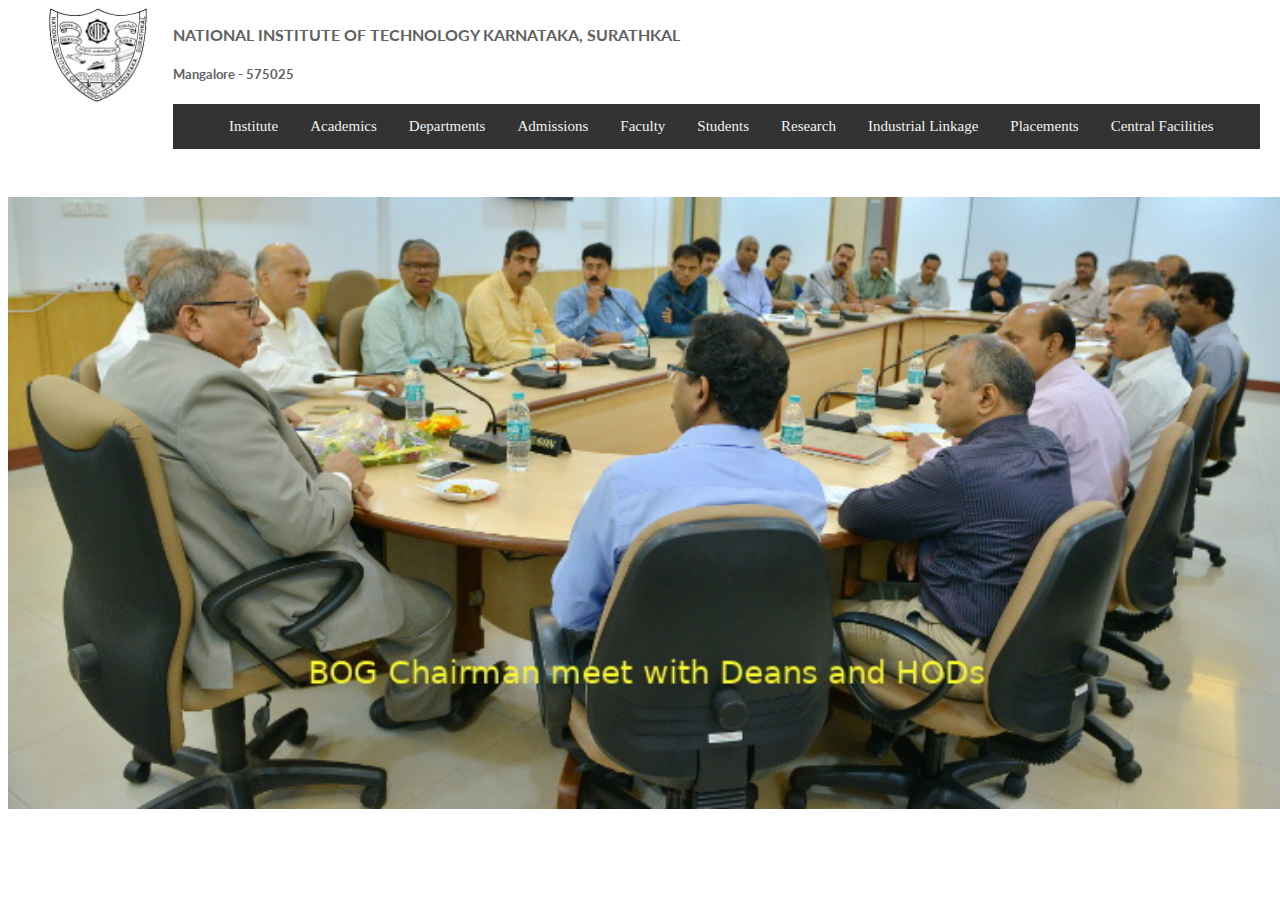
<file: Lab3/index.html>
<!DOCTYPE html>
<html>
<head>
	<title>National Institute of Technology Karnataka</title>
	<link rel="stylesheet" type="text/css" href="style.css">
	<link href="https://fonts.googleapis.com/css?family=Lato" rel="stylesheet"> 
	<script type="text/javascript" src="script.js"></script>
</head>
<body>
<figure id="college">
	<img src="nitk-logo.png" height="100" width="100" align="middle">
	<figcaption>
		<h4 id='header'>NATIONAL INSTITUTE OF TECHNOLOGY KARNATAKA, SURATHKAL</h4>
		<h5 id='place'>Mangalore - 575025</h5>
	</figcaption>
</figure>
<div class ="topnav">
	<a href="#">Institute</a>
	<a href="#">Academics</a>
	<a href="#">Departments</a>
	<a href="#">Admissions</a>
	<a href="#">Faculty</a>
	<a href="#">Students</a>
	<a href="#">Research</a>
	<a href="#">Industrial Linkage</a>
	<a href="#">Placements</a>
	<a href="#">Central Facilities</a>
</div>
<div class="slide" style="max-width:425px;">
	<img class="banner" src="chairman.JPG" style="width:300%" height="10%">
	<img class="banner" src="cs1.JPG" style="width:300%" height="10%">
	<img class="banner" src="cse.JPG" style="width:300%" height="10%">
	<!-- <button class="w3-button w3-display-left" onclick="plusDivs(-1)">&#10094;</button>
	<button class="w3-button w3-display-right" onclick="plusDivs(+1)">&#10095;</button> -->
</div>
<script>
	window.onload=carousel();
</script>
</body>
</html>
</file>
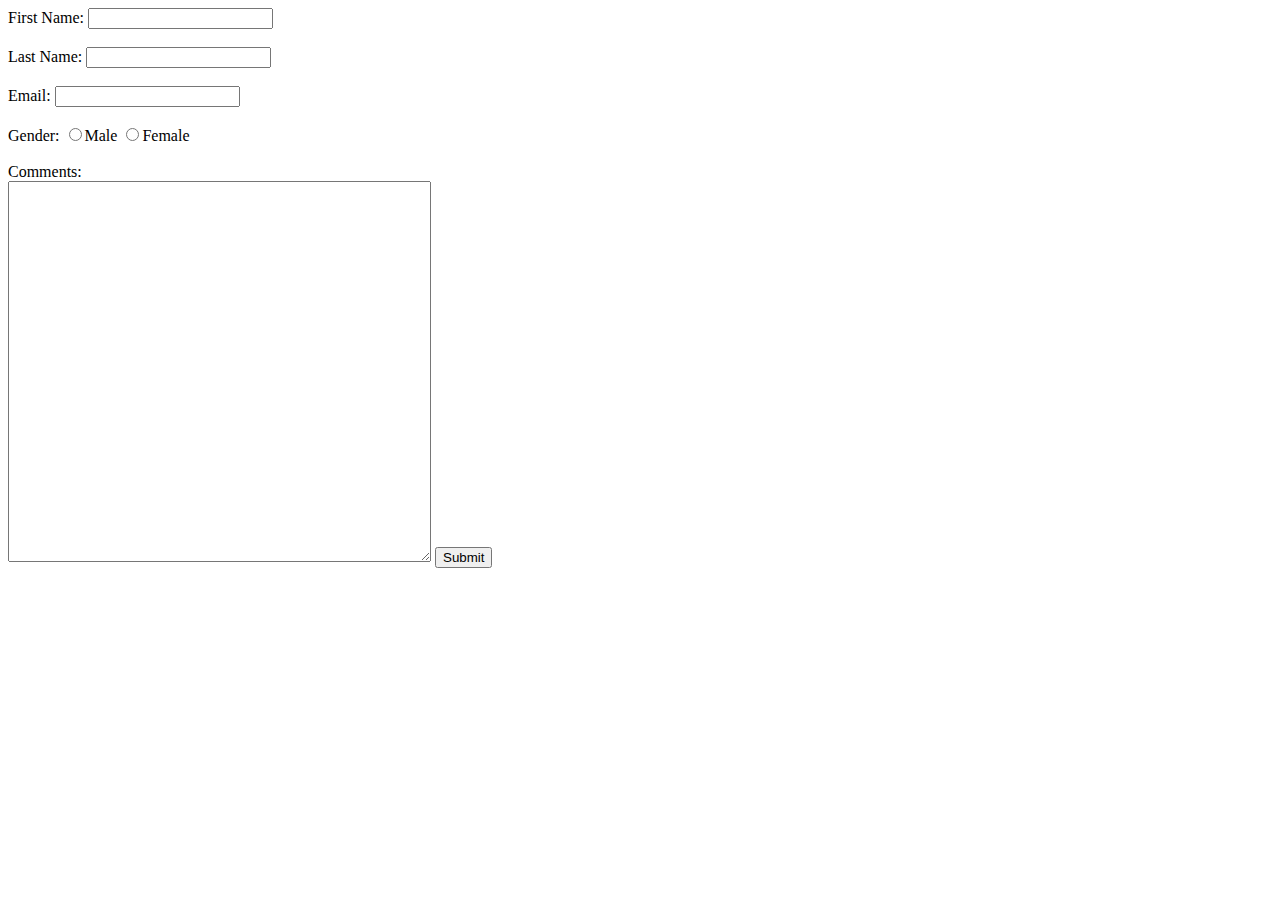
<file: Lab4/Assign 3/index.html>
<!DOCTYPE html>
<html>
<head>
	<title>Guest</title>
</head>
<body>
<form>
	First Name: <input type="text" name="First" maxlength="20"><br><br>
	Last Name: <input type="text" name="Last" maxlength="20"><br><br>
	Email: <input type="email" name="Email"><br><br>
	Gender:  <input type="radio" name="Male">Male
	 <input type="radio" name="Female">Female<br><br>
	Comments: <br>
	<textarea rows="25" cols="50"></textarea>
	<button onclick="submitb()">Submit</button>
</form>
</body>
<script type="text/javascript">
	function submitb() {
		
	}
</script>
</html>
</file>
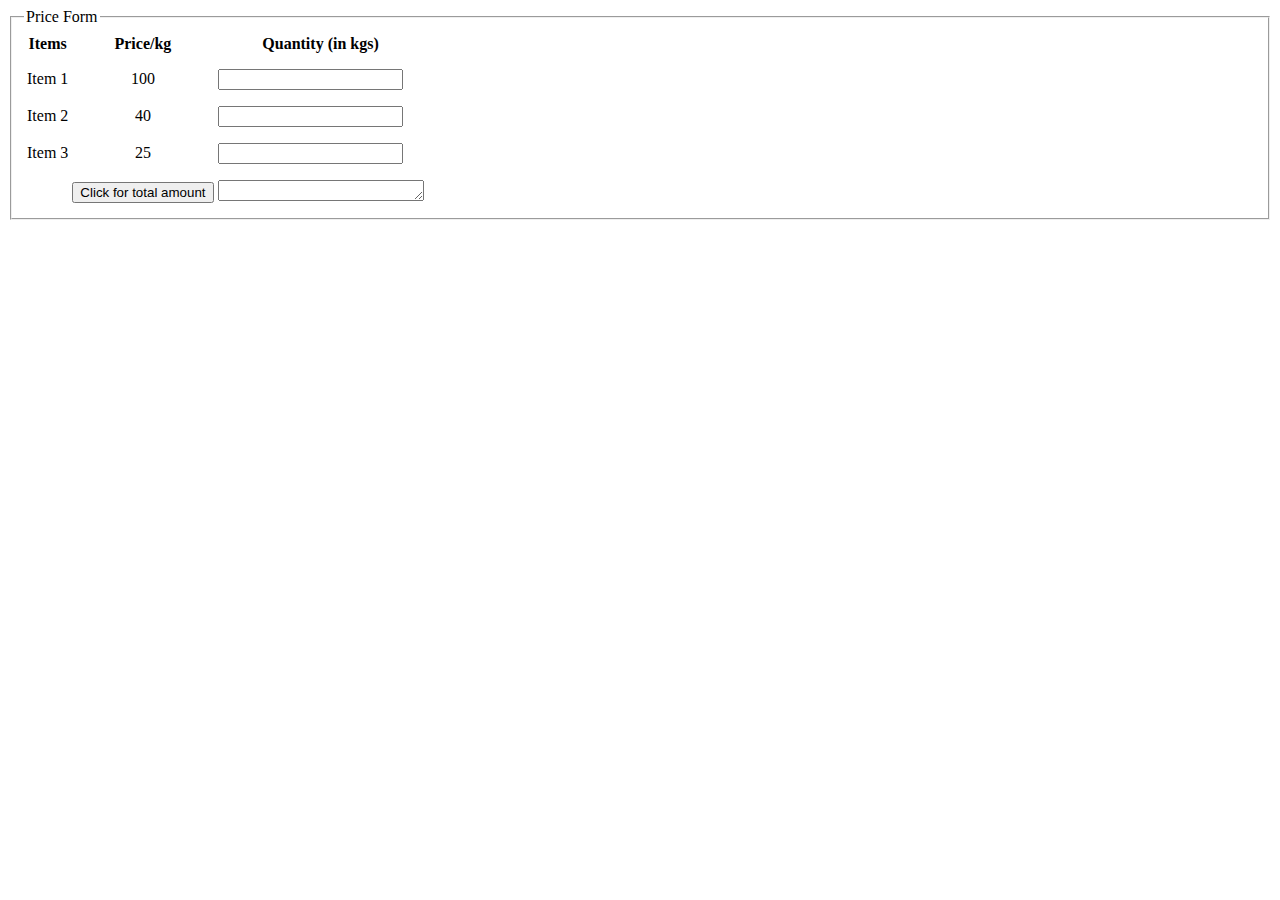
<file: Lab4/Assign 4/index.html>
<!DOCTYPE html>
<html>
<head>
	<meta charset="utf-8">
	<title>Price Form</title>
</head>
<body>
	<form name="price-form" id="price-form" onsubmit="return false">
		<fieldset>
			<legend>Price Form</legend>
			<table id="content-table">
				<tr id="row-1">
					<th style="text-align: center;">Items</th>
					<th style="text-align: center;">Price/kg</th>
					<th style="text-align: center;">Quantity (in kgs)</th>
				</tr>
				<tr id="blank-row" style="height: 10px;"></tr>
				<tr id="row-2">
					<td style="text-align: center;">Item 1</td>
					<td id="price-1" style="text-align: center;">100</td>
					<td>
						<input type="number" name="qty-1" id="qty-1" oninput="validateForm()">
					</td>
				</tr>
				<tr id="blank-row" style="height: 10px;"></tr>
				<tr id="row-3">
					<td style="text-align: center;">Item 2</td>
					<td id="price-2" style="text-align: center;">40</td>
					<td>
						<input type="number" name="qty-2" id="qty-2" oninput="validateForm()">
					</td>
				</tr>
				<tr id="blank-row" style="height: 10px;"></tr>
				<tr id="row-4" style="align-content: center;">
					<td style="text-align: center;">Item 3</td>
					<td id="price-3" style="text-align: center;">25</td>
					<td>
						<input type="number" name="qty-3" id="qty-3" oninput="validateForm()">
					</td>
				</tr>
				<tr id="blank-row" style="height: 10px;"></tr>
				<tr id="row-5">
					<td></td>
					<td>
						<button onclick="validateForm()">Click for total amount</button>
					</td>
					<td>
						<textarea readonly="true" rows="1px" cols="23px" id="total-price"></textarea>
					</td>
				</tr>
			</table>
		</fieldset>
	</form>
	<script type="text/javascript">
		let price1 = document.getElementById("price-1").innerHTML;
		let price2 = document.getElementById("price-2").innerHTML;
		let price3 = document.getElementById("price-3").innerHTML;
		let qty1 = document.getElementById("qty-1");
		let qty2 = document.getElementById("qty-2");
		let qty3 = document.getElementById("qty-3");

		function validateForm() {
			var sum = (price1 * parseInt(qty1.value, 10)) + (price2 * parseInt(qty2.value, 10)) + (price3 * parseInt(qty3.value, 10));

			document.getElementById("total-price").value = sum.toString();
		}
	</script>
</body>
</html>
</file>
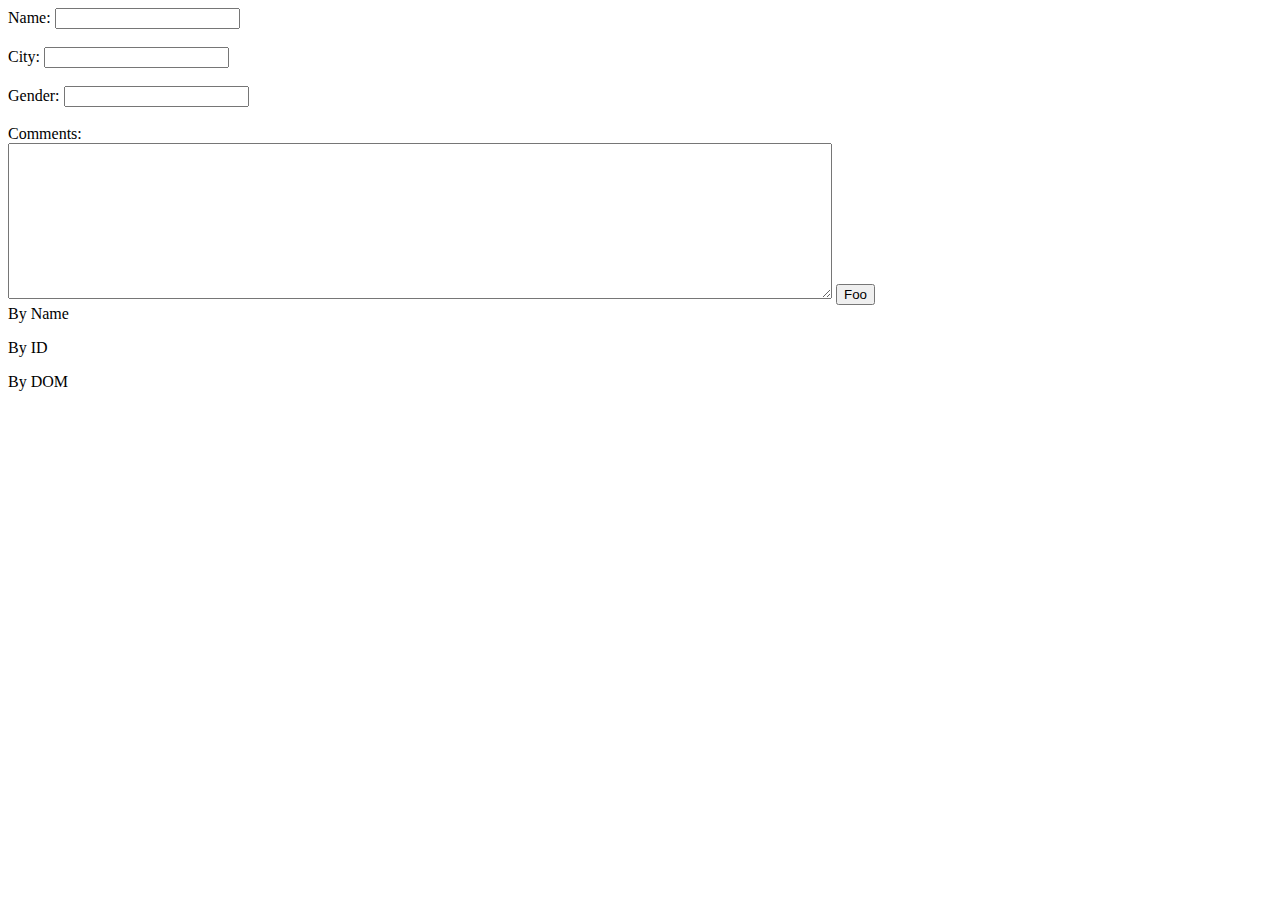
<file: Lab4/Assign1/index.html>
<!DOCTYPE html>
<html>
<head>
	<title>Feedback</title>

</head>
<body>
	<script >
		function submitf(){
			let innerHTML, city,name,gender,Comments;
			name=String(document.getElementsByName('name')[0].value);
			city=String(document.getElementsByName('city')[0].value);
			gender=String(document.getElementsByName('gender')[0].value);
			comments=String(document.getElementsByName('comments')[0].value);
			innerHTML=`<h3>Name: ${name}</h3><br><h3>City: ${city}</h3><br><h3>Gender: ${gender}</h3><br><h3>Comments: ${comments}</h3><br>`;
			document.getElementById('print').innerHTML=innerHTML;
			submitId();
		}

		function submitId(){
			let innerHTML, city,name,gender,Comments;
			name=String(document.getElementById('Name').value);
			city=String(document.getElementById('City').value);
			gender=String(document.getElementById('Gender').value);
			comments=String(document.getElementById('Comments').value);
			innerHTML=`<h3>Name: ${name}</h3><br><h3>City: ${city}</h3><br><h3>Gender: ${gender}</h3><br><h3>Comments: ${comments}</h3><br>`;
			document.getElementById('print1').innerHTML=innerHTML;
			submitDom();
		}

		function submitDom(){
			let innerHTML, city,name,gender,Comments;
			name=String(document.getElementsByTagName('input')[0].value);
			city=String(document.getElementsByTagName('input')[1].value);
			gender=String(document.getElementsByTagName('input')[2].value);
			comments=String(document.getElementsByTagName('input')[0].value);
			innerHTML=String('Name:'+ name+' City: '+city+' Gender:'+gender+' Comments: '+Comments);
			document.getElementById('print2').innerHTML=innerHTML;
		}
	</script>

	<form>
		Name: <input type="text" name="name" id='Name'><br><br>
		City: <input type="text" name="city" id='City'><br><br>
		Gender: <input type="text" name="gender" id='Gender'><br><br>
		Comments:<br>
		<textarea rows="10" cols=100 name="comments" id='Comments'></textarea>
		<input type="button" onclick="submitf()" value="Foo">
	</form>
	By Name
	<p id='print'></p>
	By ID
	<p id='print1'></p>
	By DOM
	<p id='print2'></p>

	
</body>

</html>
</file>
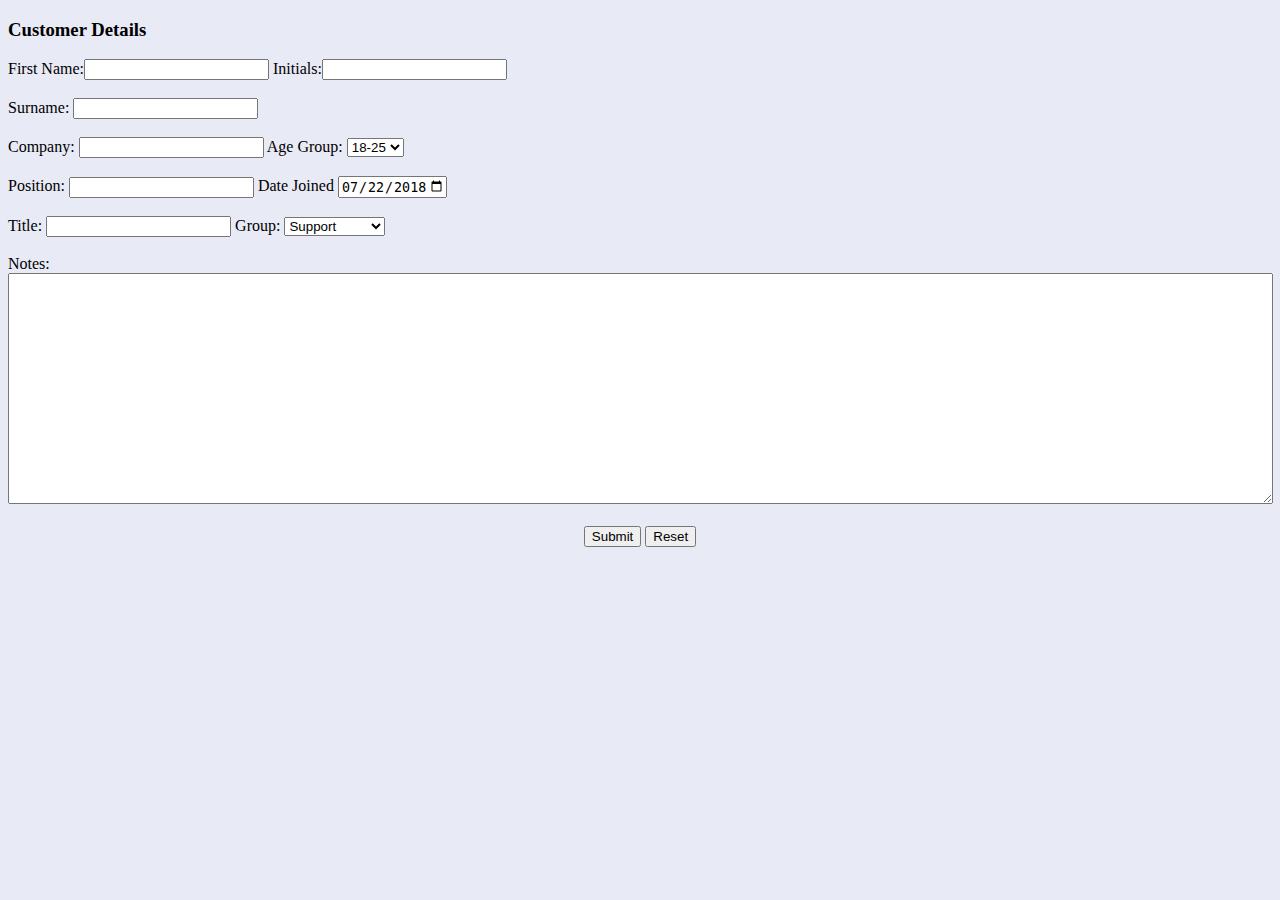
<file: Lab1/form.html>
<!DOCTYPE html>
<html>
<head>
	<title>Customer Details</title>
</head>
<body bgcolor="#E8EAF6">
<h3>Customer Details</h3>
<form>
	First Name:<input type="text" name="firstName">
	Initials:<input type="text" name="initials"><br><br>
	Surname: <input type="text" name="surname"><br><br>
	Company: <input type="text" name="company">
	Age Group: <select name="AgeGroup">
		<option value="18-25">18-25</option>
		<option value="26-35">26-35</option>
	</select><br><br>
	Position: <input type="text" name="position">
	Date Joined <input type="date" id="start" name="trip"
               value="2018-07-22"
               min="2018-01-01" max="2018-12-31" /><br><br>
    Title: <input type="text" name="title">
    Group: <select name="group">
    	<option value="Support">Support</option>
    	<option value="Development">Development</option>
    	<option value="HR">HR</option>
    	<option value="Sales">Sales</option>
    	<option value="Marketing">Marketing</option>
    </select><br><br>
    Notes:<br>
    <textarea name="Notes" rows="15" cols="155"></textarea><br><br>
    <div align="center">
    <button type="button" onclick="location.href = 'result.html';">Submit</button>
    <button type="reset">Reset</button>
    </div>
</form>
</body>
</html>
</file>
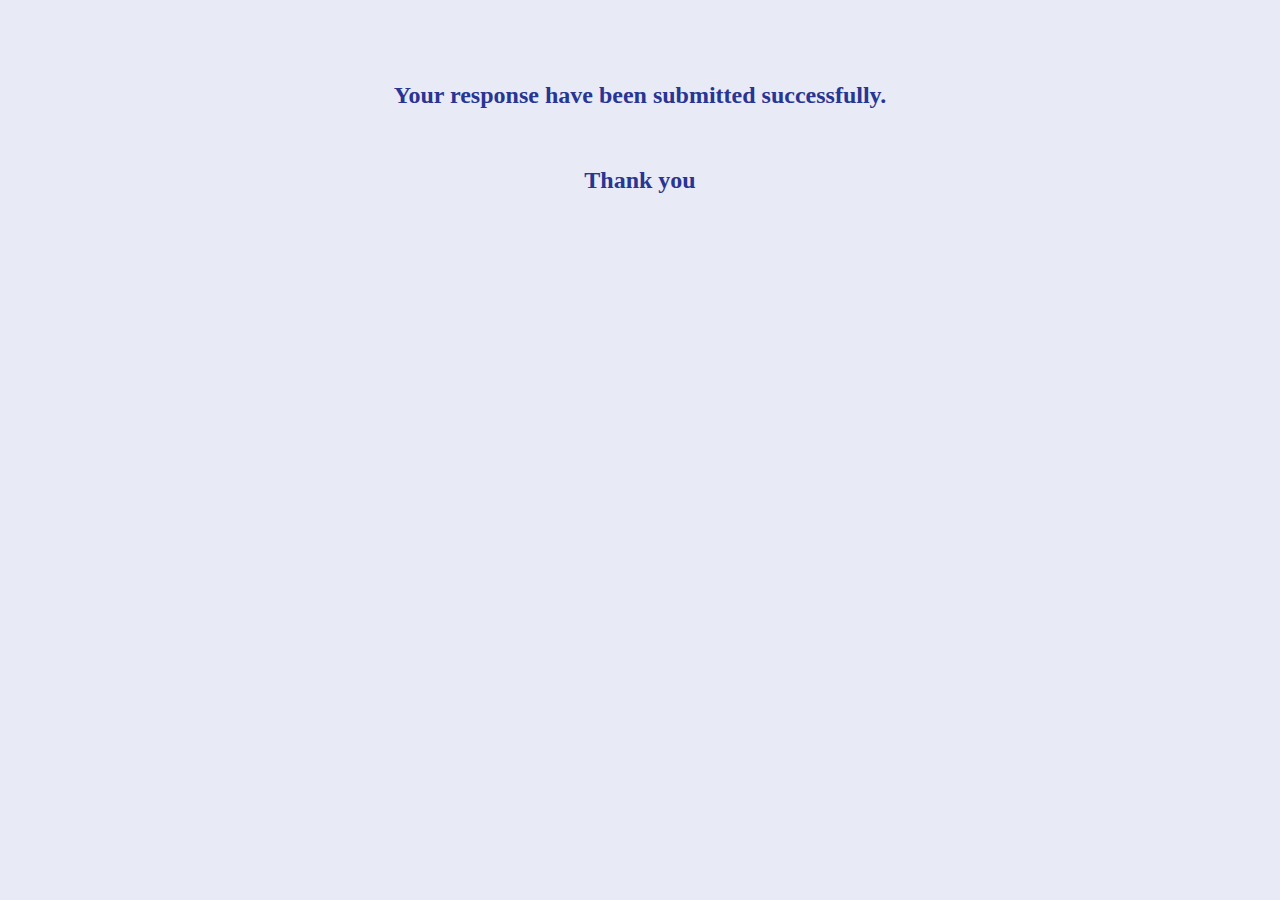
<file: Lab1/result.html>
<!DOCTYPE html>
<html>
<head>
	<title>Submitted</title>
</head>
<body bgcolor="#E8EAF6">
<br><br><br>
<h2 align="center" style="color: #283593;">Your response have been submitted successfully.</h2><br>
<h2 align="center" style="color: #283593;">Thank you</h2>
</body>
</html>
</file>
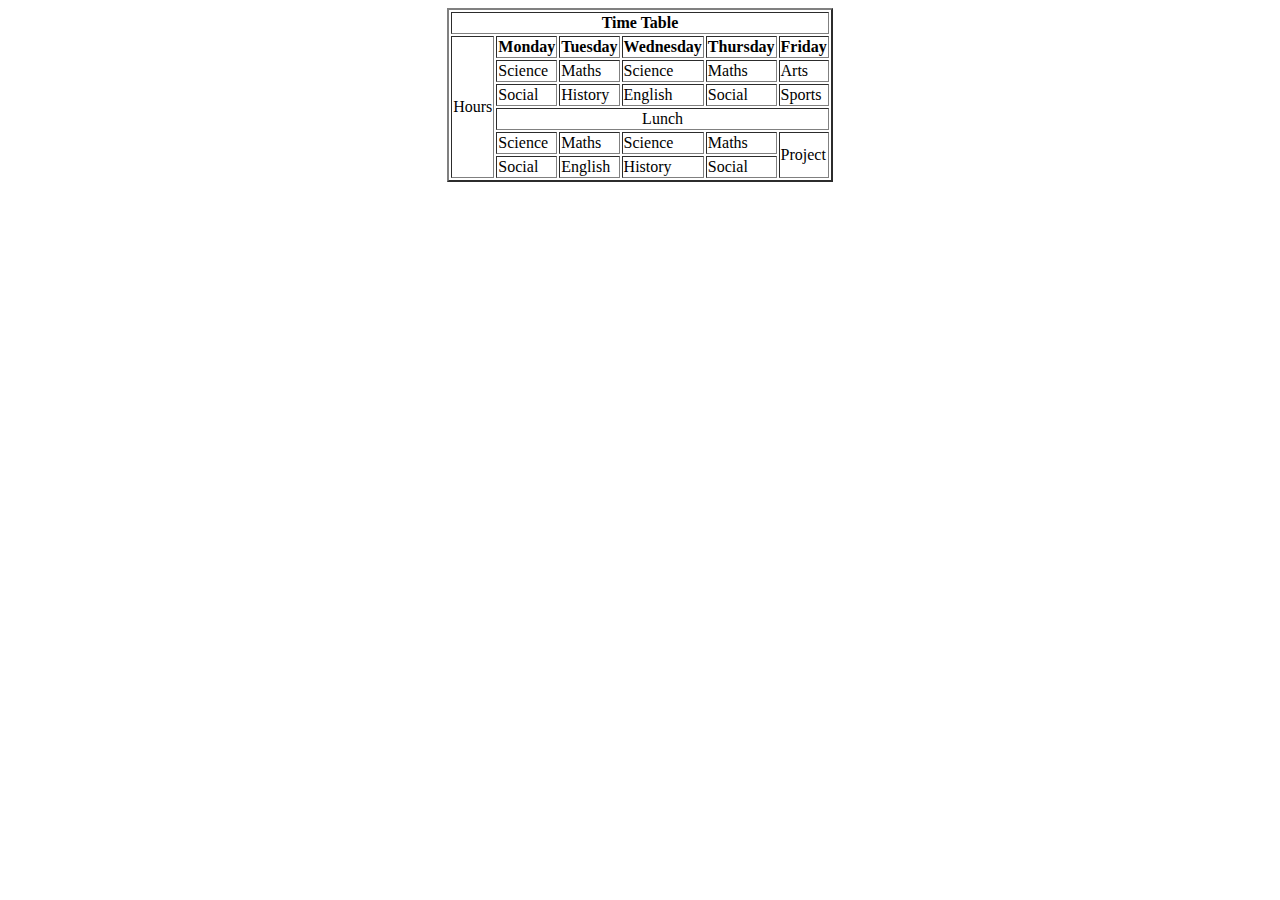
<file: Lab1/table.html>
<!DOCTYPE html>
<html>
<head>
	<title>Table</title>
</head>
<body>
<table border="2" align="center">
	<tr>
		<th colspan="6">Time Table</th>
	</tr>
	<tr>
	<td rowspan="6">Hours</td>	
	<th>Monday </th>
	<th>Tuesday</th>
	<th>Wednesday</th>
	<th>Thursday</th>
	<th>Friday</th>
	</tr>
	<tr>

		<td>Science</td>
		<td>Maths</td>
		<td>Science</td>
		<td>Maths</td>
		<td>Arts</td>
	</tr>
	<tr>
		<td>Social</td>
		<td>History</td>
		<td>English</td>
		<td>Social</td>
		<td>Sports</td>
	</tr>
	<tr>
		<td colspan="6" align="center">Lunch</td>
	</tr>
	<tr>
		<td>Science</td>
		<td>Maths</td>
		<td>Science</td>
		<td>Maths</td>
		<td rowspan="2">Project</td>
	</tr>
	<tr>
		<td>Social</td>
		<td>English</td>
		<td>History</td>
		<td>Social</td>
	</tr>
</table>
</body>
</html>
</file>
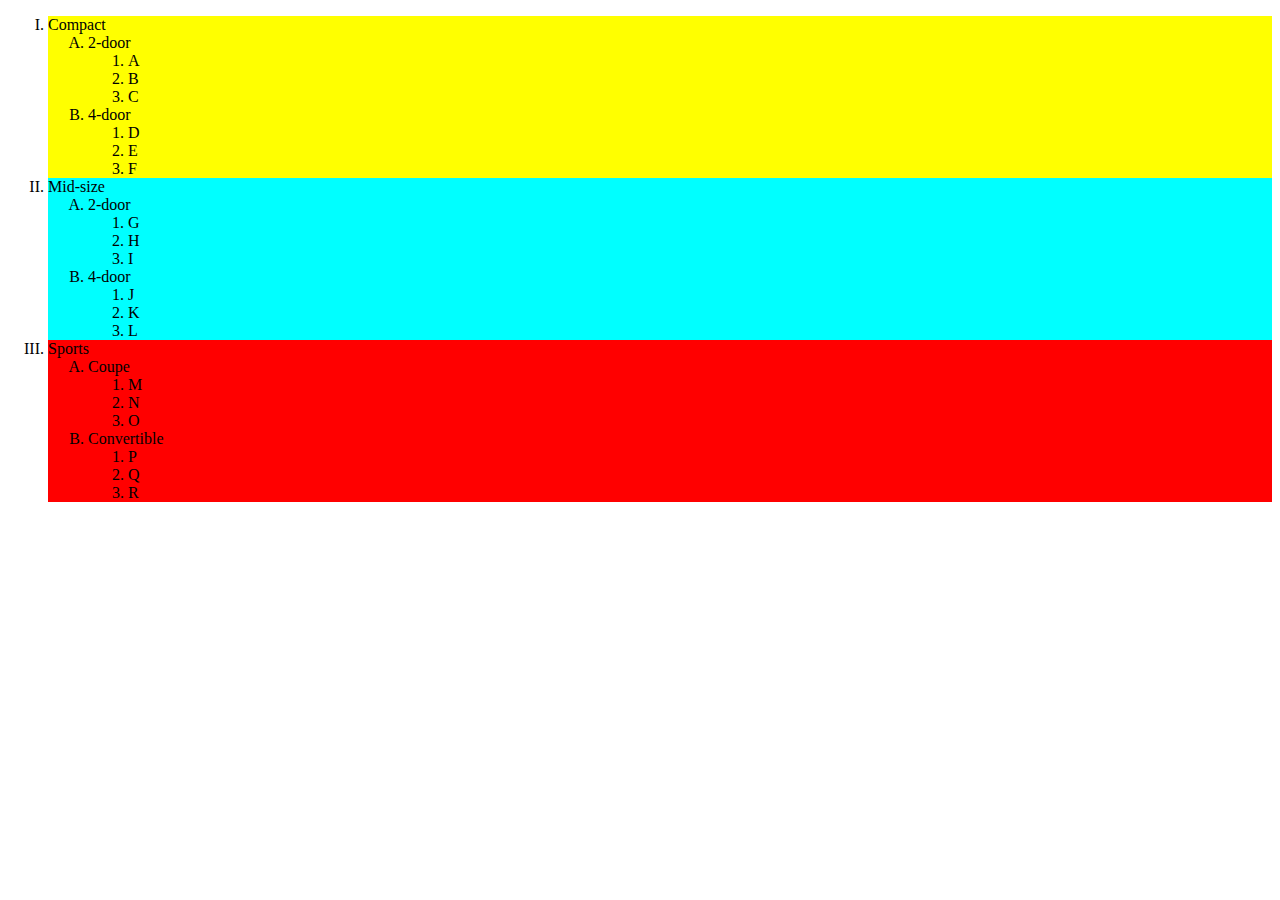
<file: Lab2/cars.html>
<!DOCTYPE html>
<html>
<head>
	<title>Nested lists</title>
</head>
<body>
<div>
	<div>
		<ol type="I">
			<li style="background-color: yellow">Compact
			<ol type="A">
				<li>2-door
				<ol>
					<li>A</li>
					<li>B</li>
					<li>C</li>
				</ol></li>
				<li>4-door
				<ol>
					<li>D</li>
					<li>E</li>
					<li>F</li>
				</ol></li>
			</ol></li>
			<li style="background-color: cyan">Mid-size
			<ol type="A">
				<li>2-door
				<ol>
					<li>G</li>
					<li>H</li>
					<li>I</li>
				</ol></li>
				<li>4-door
				<ol>
					<li>J</li>
					<li>K</li>
					<li>L</li>
				</ol></li>
			</ol></li>
			<li style="background-color: red">Sports
			<ol type="A">
				<li>Coupe
				<ol>
					<li>M</li>
					<li>N</li>
					<li>O</li>
				</ol></li>
				<li>Convertible
				<ol>
					<li>P</li>
					<li>Q</li>
					<li>R</li>
				</ol></li>
			</ol></li>
		</ol>
	</div>
</div>
</body>
</html>
</file>
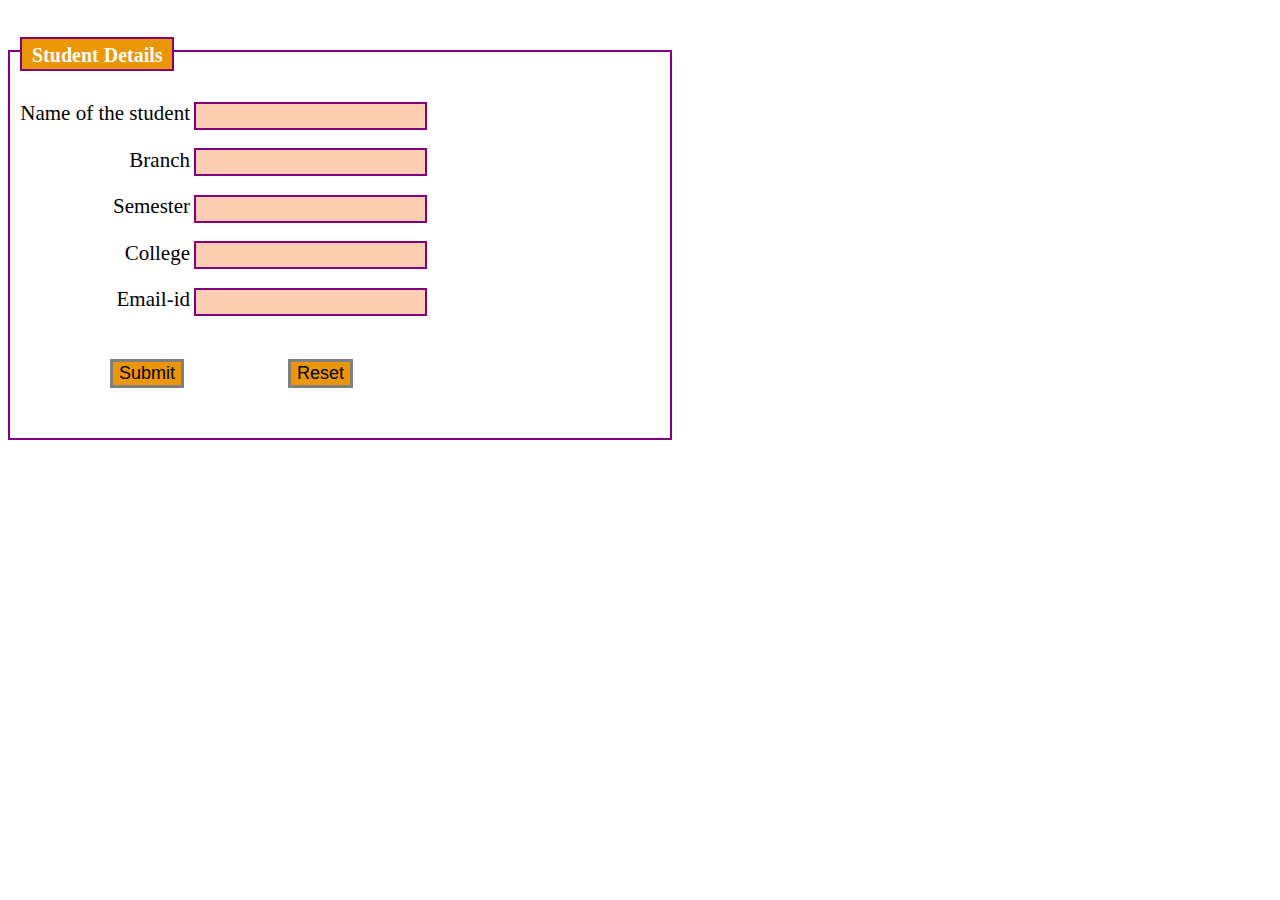
<file: Lab2/forms.html>
<!DOCTYPE html>
<html>
<head>
	<title>Forms</title>
	<link rel="stylesheet"  href="form.css">
</head>
<body>

<div class="container">
<div class="container2">
  <h1 style="color: white; font-size: 20px;margin-left: 10px;margin-top: 5px;"><b>Student Details</b></h1>
</div>

<form>
  <label style="padding-top: 30px">Name of the student</label>
  <input type="text" class="myclass"><br><br>
  <label>Branch</label>
  <input type="text" class="myclass"><br><br>
  <label>Semester</label>
   <input type="text" class="myclass"><br><br>
  <label>College</label>
  <input type="text" class="myclass"><br><br>
  <label>Email-id</label>
  <input type="text" class="myclass"><br><br>
 </form>
<div style="padding-left: 100px;padding-top: 25px;"><button type="submit" value="Submit" class="sub">Submit</button>
    <button style="margin-left: 100px" type="reset" value="reset" class="res">Reset</button></div>
    
    
  </div>

</body>
</html>
</file>
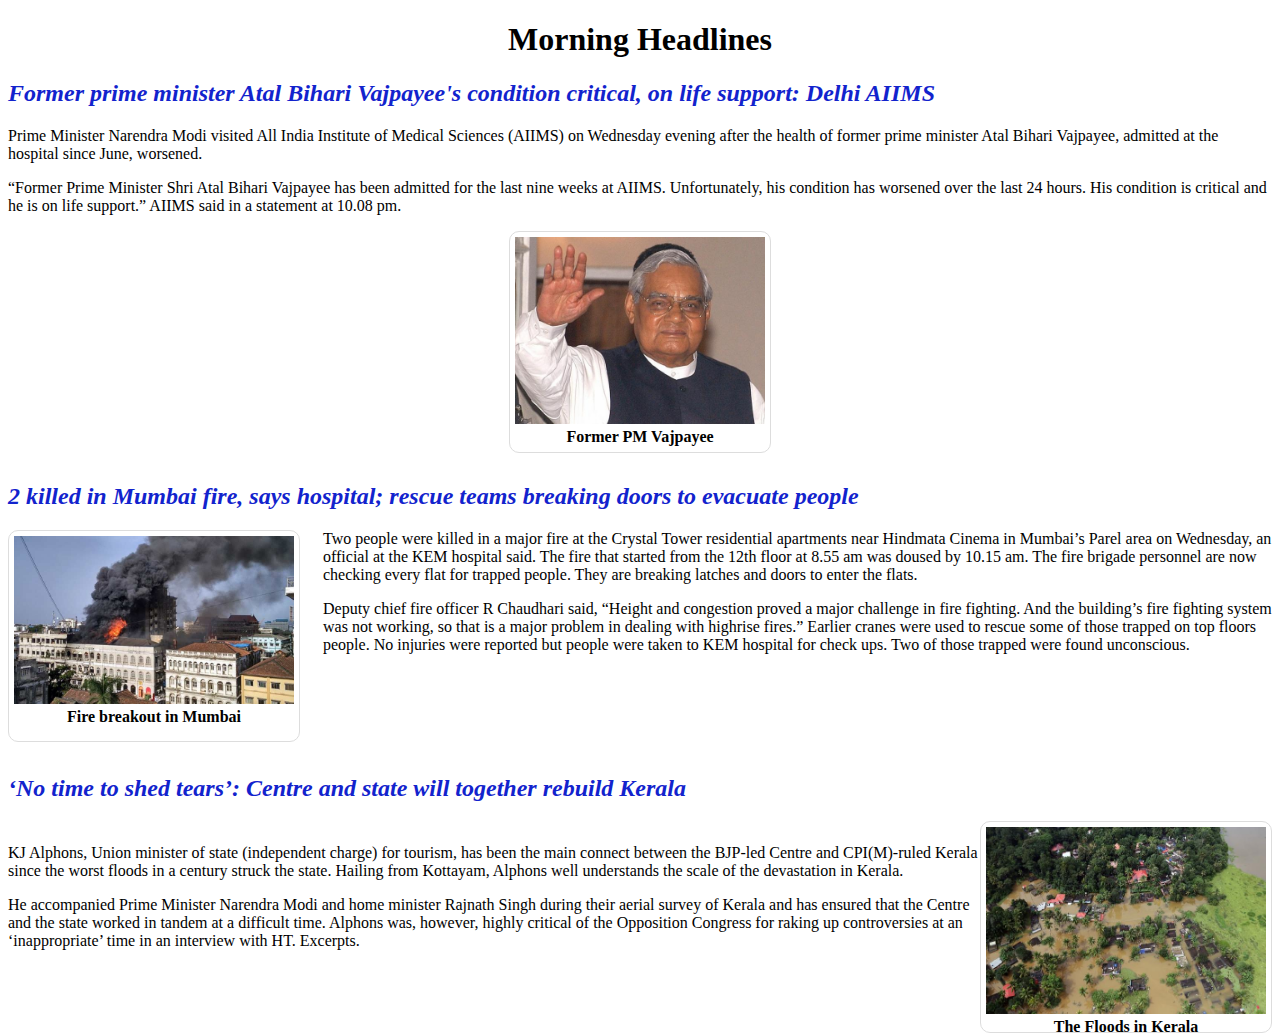
<file: Lab2/images.html>
<!DOCTYPE html>
<html>
<head>
	<title>Positioning Images</title>
</head>
<body>
	<h1>Morning Headlines</h1>
	<link rel="stylesheet" href="news.css">
	<h2>Former prime minister Atal Bihari Vajpayee&#39;s condition critical, on life support: Delhi AIIMS</h2>
	<p>Prime Minister Narendra Modi visited All India Institute of Medical Sciences (AIIMS) on Wednesday evening after the health of former prime minister Atal Bihari Vajpayee, admitted at the hospital since June, worsened.</p>
	<p>
	<q>Former Prime Minister Shri Atal Bihari Vajpayee has been admitted for the last nine weeks at AIIMS. Unfortunately, his condition has worsened over the last 24 hours. His condition is critical and he is on life support.</q> AIIMS said in a statement at 10.08 pm.</p>
	<figure class="image01">
		<img src="im.jpg" class="allImage" >
		<figcaption align="center"><b>Former PM Vajpayee</b></figcaption>
	</figure>
	<div style="padding-top: 10px"></div>

	<h2>2 killed in Mumbai fire, says hospital; rescue teams breaking doors to evacuate people</h2>
	<p>
	<figure class="image02">
		<img src="img2.jpg" class="allImage">
		<figcaption align="center"><b>Fire breakout in Mumbai</b></figcaption>
	</figure>
	<div style="padding-left: 315px">
		<p>Two people were killed in a major fire at the Crystal Tower residential apartments near Hindmata Cinema in Mumbai’s Parel area on Wednesday, an official at the KEM hospital said.
		The fire that started from the 12th floor at 8.55 am was doused by 10.15 am. The fire brigade personnel are now checking every flat for trapped people. They are breaking latches and doors to enter the flats.</p>
		<p>Deputy chief fire officer R Chaudhari said, “Height and congestion proved a major challenge in fire fighting. And the building’s fire fighting system was not working, so that is a major problem in dealing with highrise fires.”
		Earlier cranes were used to rescue some of those trapped on top floors people. No injuries were reported but people were taken to KEM hospital for check ups. Two of those trapped were found unconscious.</p></div></p>

	<div style="padding-top: 85px"></div>

	<h2>‘No time to shed tears’: Centre and state will together rebuild Kerala</h2>
	<p>
		<figure class="image03">
		<img src="img3.JPG" class="allImage">
		<figcaption align="center"><b>The Floods in Kerala</b></figcaption>
		</figure>
		<div style="padding-top: 7px">
			<p>KJ Alphons, Union minister of state (independent charge) for tourism, has been the main connect between the BJP-led Centre and CPI(M)-ruled Kerala since the worst floods in a century struck the state. Hailing from Kottayam, Alphons well understands the scale of the devastation in Kerala.</p>
			<p>He accompanied Prime Minister Narendra Modi and home minister Rajnath Singh during their aerial survey of Kerala and has ensured that the Centre and the state worked in tandem at a difficult time. Alphons was, however, highly critical of the Opposition Congress for raking up controversies at an ‘inappropriate’ time in an interview with HT. Excerpts.</p>
		</div>
	</p>
</body>
</html>
</file>
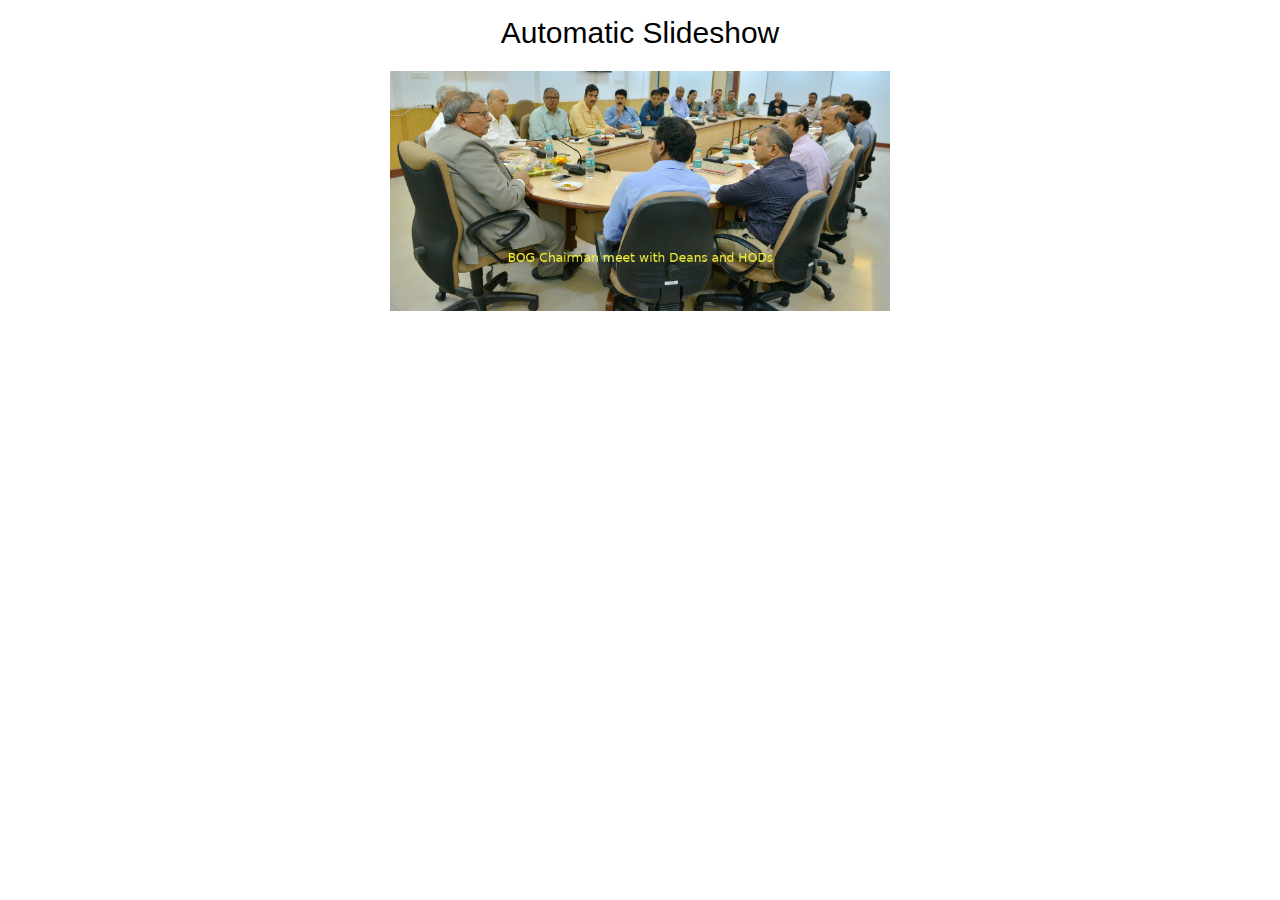
<file: Lab3/try.html>
<!DOCTYPE html>
<html>

<head>
<title>W3.CSS</title>
<meta name="viewport" content="width=device-width, initial-scale=1">
<meta content="text/html; charset=iso-8859-2" http-equiv="Content-Type">
<link rel="stylesheet" href="https://www.w3schools.com/w3css/4/w3.css">
<style>
.mySlides {display:none;}
</style>
</head>

<body>

<h2 class="w3-center">Automatic Slideshow</h2>

<div class="w3-content w3-section" style="max-width:500px">
  <img class="mySlides" src="chairman.JPG" style="width:100%">
  <img class="mySlides" src="cs1.JPG" style="width:100%">
  <img class="mySlides" src="cse.JPG" style="width:100%">
</div>

<script>
var myIndex = 0;
carousel();

function carousel() {
    var i;
    var x = document.getElementsByClassName("mySlides");
    for (i = 0; i < x.length; i++) {
       x[i].style.display = "none";  
    }
    myIndex++;
    if (myIndex > x.length) {myIndex = 1}    
    x[myIndex-1].style.display = "block";  
    setTimeout(carousel, 2000); // Change image every 2 seconds
}
</script>

</body>
</html>
</file>
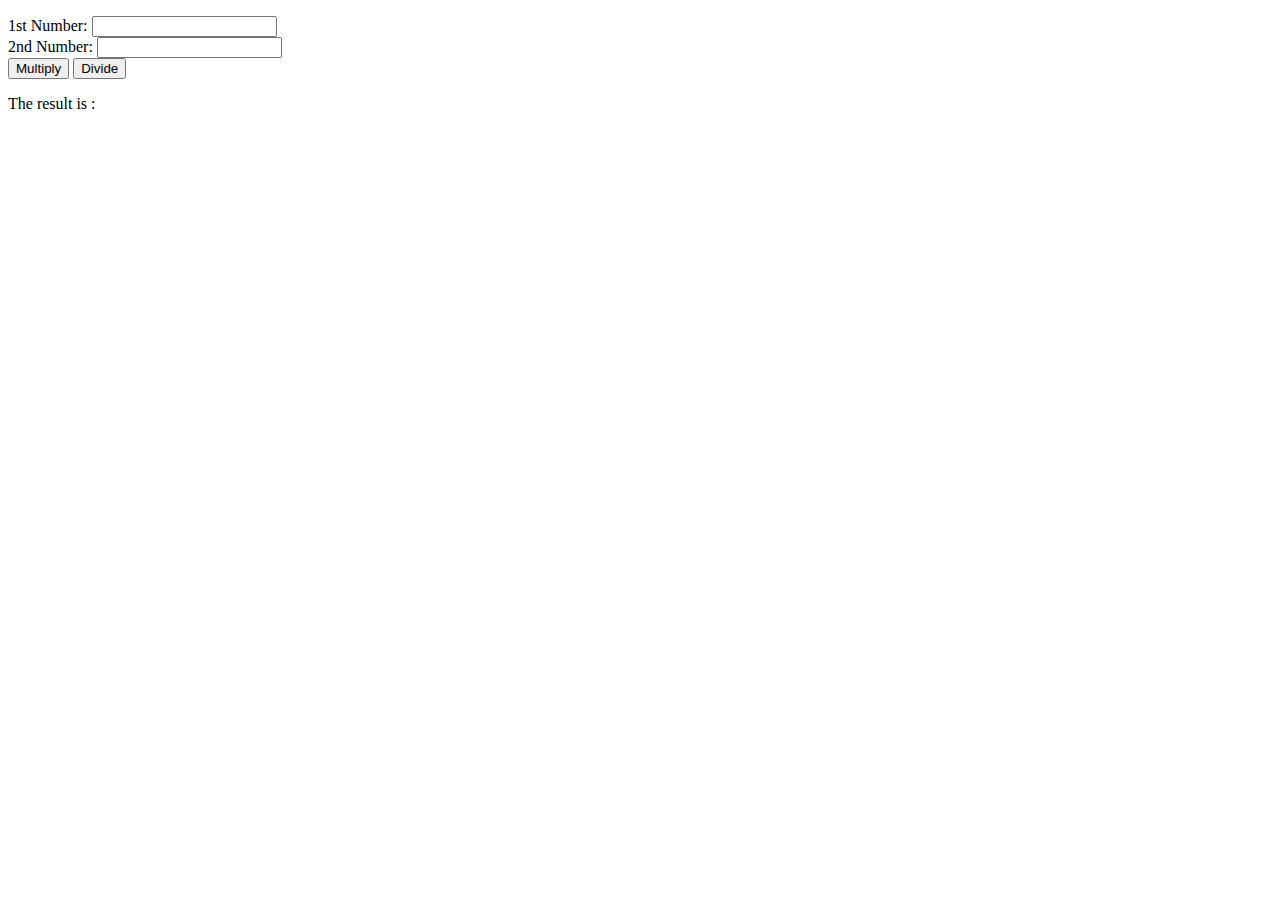
<file: Lab5/assign1.html>
<!DOCTYPE html>
<html>
<head>
	<title>Validate</title>
</head>
<body>
<p> 
	1st Number: <input type="number" name="n1"><br>
	2nd Number: <input type="number" name="n2"><br>
	<button onclick="mul()">Multiply</button>
	<button onclick="div()">Divide</button><br>
	<div id='res'>The result is : </div>
</p>
</body>
<script type="text/javascript">
	let n1,n2;
	
	function mul(){
		n1=document.getElementsByName('n1')[0].value;
	n2=document.getElementsByName('n2')[0].value;

		document.getElementById('res').innerHTML='The Result is '+parseInt(n1,10)*parseInt(n2,10);
	}

	function div(){
		n1=document.getElementsByName('n1')[0].value;
	n2=document.getElementsByName('n2')[0].value;

	document.getElementById('res').innerHTML='The Result is '+parseInt(n1)/parseInt(n2);	
	}

</script>
</html>
</file>
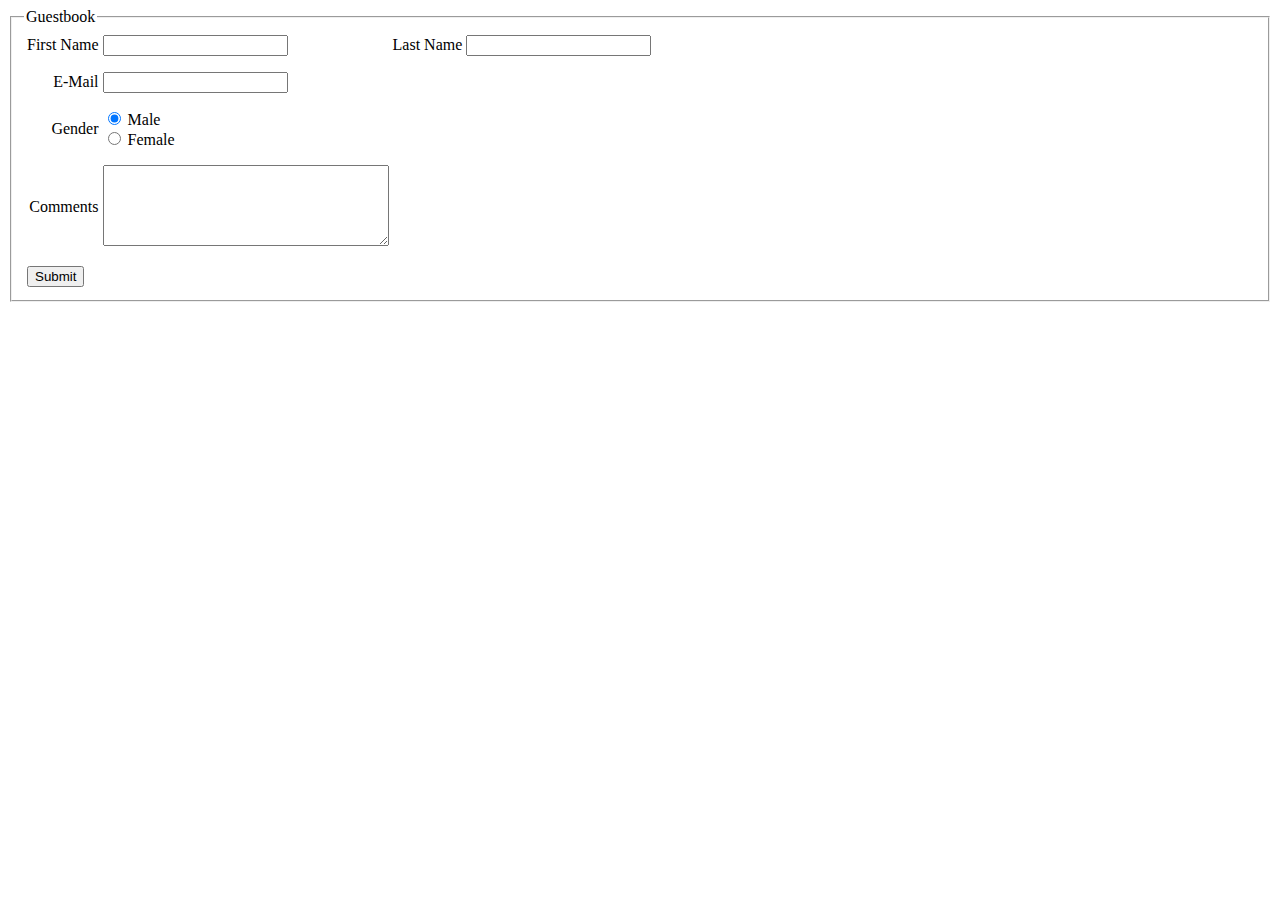
<file: Lab4/Assign 3/index1.html>
<!DOCTYPE html>
<html>
<head>
	<meta charset="utf-8">
	<title>Guestbook</title>
</head>
<body>
	<form name="guestbook-form" id="guestbook-form" onsubmit="return false">
		<fieldset>
			<legend>Guestbook</legend>
			<table id="content-table">
				<tr id="row-1">
					<td style="text-align: right;">
						<label id="first-name-label" for="first-name-field">First Name</label>
					</td>
					<td>
						<input type="text" name="first-name" id="first-name-field" maxlength="20">
					</td>
					<td style="text-align: right;">
						<label id="last-name-label" for="last-name-field">Last Name</label>
					</td>
					<td>
						<input type="text" name="last-name" id="last-name-field" maxlength="20">
					</td>
				</tr>
				<tr id="blank-row" style="height: 10px;"></tr>
				<tr id="row-2">
					<td style="text-align: right;">
						<label id="email-label" for="email-field">E-Mail</label>
					</td>
					<td>
						<input type="email" name="email" id="email-field">
					</td>
				</tr>
				<tr id="blank-row" style="height: 10px;"></tr>
				<tr id="row-3">
					<td style="text-align: right;">
						<label id="gender-label" for="gender-field">Gender</label>
					</td>
					<td>
						<input type="radio" name="gender" id="male" value="male" checked> Male<br>
  						<input type="radio" name="gender" id="female" value="female"> Female<br>
  						
					</td>
				</tr>
				<tr id="blank-row" style="height: 10px;"></tr>
				<tr id="row-4">
					<td style="text-align: right;">
						<label id="comments-label" for="comments-field">Comments</label>
					</td>
					<td>
						<textarea cols="33" rows="5" id="comments-field" name="comments"></textarea>
					</td>
				</tr>
				<tr id="blank-row" style="height: 10px;"></tr>
				<tr id="row-5">
					<td style="align-content: center;">
						<button id="submit-button" onclick="validateForm()">Submit</button>
					</td>
				</tr>
			</table>
		</fieldset>
	</form>
	<script type="text/javascript">
		let firstNameInput = document.getElementById('first-name-field');
		let lastNameInput = document.getElementById('last-name-field');
		let emailInput = document.getElementById('email-field');
		let male = document.getElementById('male');
		let female = document.getElementById('female');
		//let other = document.getElementById('other');
		let commentsInput = document.getElementById('comments-field');

		function validateForm() {
			let firstName = firstNameInput.value;
			let lastName = lastNameInput.value;
			let emailId = emailInput.value;
			var gender;
			if (male.checked) {
				gender = "Male";
			}
			else if (female.checked) {
				gender = "Female";
			}
			// else {
			// 	gender = "Other";
			// }
			let comments = commentsInput.value;

			if (firstName === "" || lastName === "" || emailId === "") {
				alert("Do not leave fields blank!");
			}
			else if (!(/^\w+([\._]?\w+)*@\w+([\._]?\w+)*(\.\w{2,3})+$/).test(emailId)) {
				alert("Invalid email id");
			}
			else {
				alert("Name: " + firstName + " " + lastName + "\n" 
					+ "Email Id: " + emailId + "\n" 
					+ "Gender: " + gender + "\n" 
					+ "Comments: " + comments);
			}
		}
	</script>
</body>
</html>
</file>
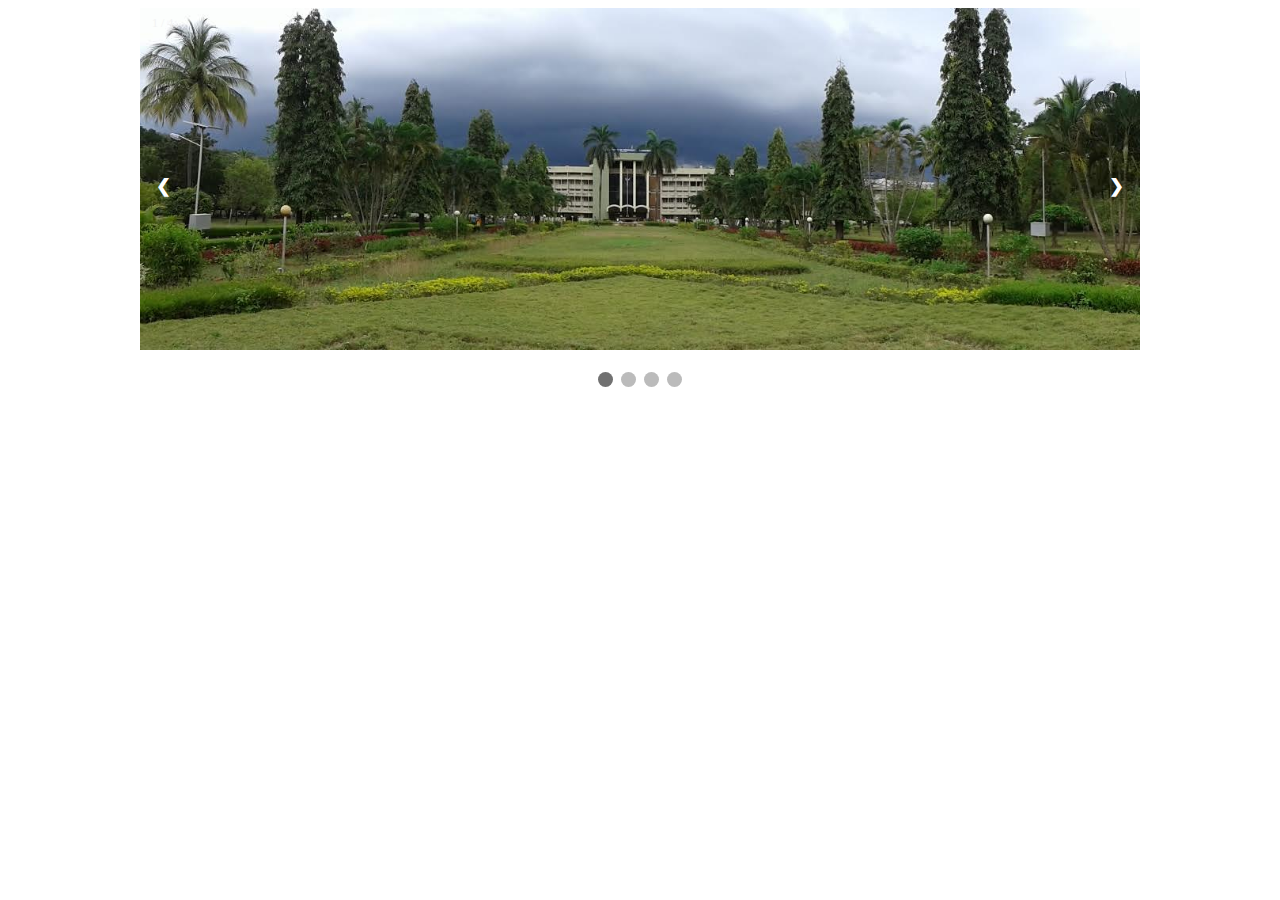
<file: Lab4/Assign2/slideshow.html>
<!DOCTYPE html>
<html>

<head>
    <title>NITK</title>
    <link rel="stylesheet" type="text/css" href="slideshow.css">
</head>

<body>
    <div class="slideshow-container">
        <div class="slides">
            <div class="numbertext">1 / 4</div>
            <img src="img1.jpeg" style="width: 100%; height: 50%;">
        </div>
        <div class="slides">
            <div class="numbertext">2 / 4</div>
            <img src="img2.jpeg" style="width: 100%; height: 50%;">
        </div>
        <div class="slides">
            <div class="numbertext">3 / 4</div>
            <img src="img3.jpeg" style="width: 100%; height: 50%;">
        </div>
        <div class="slides">
            <div class="numbertext">4 / 4</div>
            <img src="img4.jpeg" style="width: 100%; height: 50%;">
        </div>
        <a class="prev" onclick="plusSlides(-1)">&#10094;</a>
        <a class="next" onclick="plusSlides(1)">&#10095;</a>
    </div>
    <br>
    <div style="text-align: center;">
        <span class="dot" onclick="currentSlide(1)"></span>
        <span class="dot" onclick="currentSlide(2)"></span>
        <span class="dot" onclick="currentSlide(3)"></span>
        <span class="dot" onclick="currentSlide(4)"></span>
    </div>
    <script type="text/javascript">
    	var slideIndex = 1;
    	showSlides(slideIndex);

    	// Next/previous controls
    	function plusSlides(n) {
        	showSlides(slideIndex += n);
    	}

    	// Thumbnail image controls
    	function currentSlide(n) {
        	showSlides(slideIndex = n);
    	}

    	function showSlides(n) {
        	var i;
        	var slides = document.getElementsByClassName("slides");
        	var dots = document.getElementsByClassName("dot");
        	if (n > slides.length) { 
        		slideIndex = 1;
        	}
        	if (n < 1) { 
        		slideIndex = slides.length;
        	}
        	for (i = 0 ; i < slides.length ; i++) {
            	slides[i].style.display = "none";
        	}
        	for (i = 0 ; i < dots.length ; i++) {
            	dots[i].className = dots[i].className.replace(" active", "");
        	}
        	slides[slideIndex - 1].style.display = "block";
        	dots[slideIndex - 1].className += " active";
    	}
    </script>
</body>

</html>
</file>
<file: Lab3/style.css>
img{
	float: left; 
	margin-right: 25px;
	margin-top: -20px;
}
#header{
	font-family: 'Lato', sans-serif;
	color: #616161;
	margin-top: 25px;
}
#place{
	font-family: 'Lato', sans-serif;
	color: #616161;
}
.topnav {
    background-color: #333;
    overflow: hidden;
    float: left;
  	padding-right: 30px;
  	padding-left: 40px;
}

.topnav a {
    float: left;
    color: #f2f2f2;
    text-align: center;
    padding: 14px 16px;
    text-decoration: none;
    font-size: 15px;
}
.topnav a:hover {
    background-color: #ddd;
    color: black;
}
.banner{
	display: none;
}
.slide{
	margin-top: 135px;
}
</file>
<file: Lab2/form.css>
label{
	display: inline-block;
	width: 180px;
	font-size: 21px;
	text-align: right;
}
.myclass{
	border: 2px solid purple;
	width: 225px;
	height: 22px;
	background-color: rgba(255,156,100,0.5);
	color: black;
}

button{
	background-color: #eb9605; /* Green */
    border: 3px solid grey;
    color: black;
    text-align: center;
    text-decoration: none;
    display: inline-block;
    font-size: 18px;
}

.container{
	margin-top: 50px;
	border: 2px solid purple;
	margin-right: 600px;
	padding-bottom: 50px;
}
.container2{
    width:150px;
    height: 30px;
    margin-top:-15px;
    margin-left:10px;
    border: 2px solid purple;
    background:#eb9605;
}
</file>
<file: Lab2/news.css>
h1{
	text-align: center;
}
h2{
	color: #1223cd;
	font-style: italic;

}
.image01{
	
	border: 1px solid #ddd;
    border-radius: 10px;
    margin: 0 auto;
    padding: 5px;
    width: 250px;
    height: 210px;

}
.image02{
	float: left;
	border: 1px solid #ddd;
    border-radius: 10px;
    margin: 0 auto;
    padding: 5px;
    width: 280px;
    height: 200px;

}

.image03{
	float: right;
	border: 1px solid #ddd;
    border-radius: 10px;
    margin: 0 auto;
    padding: 5px;
    width: 280px;
    height: 200px;

}
.allImage{
width:100%;
 display: inline;
}
</file>
<file: Lab4/Assign2/slideshow.css>
* {
	box-sizing: border-box;
}

.slideshow-container {
	max-width: 1000px;
	position: relative;
	margin: auto;
}

.slides {
	display: none;
}

.prev, .next {
	cursor: pointer;
	position: absolute;
	top: 50%;
	width: auto;
	margin-top: -22px;
	padding: 16px;
	color: white;
	font-weight: bold;
	font-size: 18px;
	transition: 0.6s ease;
	border-radius: 0 3px 3px 0;
}

.next {
	right: 0;
	border-radius: 3px 0 0 3px;
}

.prev:hover, .next:hover {
	background-color: rgba(0, 0, 0, 0.8);
}

.numbertext {
	color: #f2f2f2;
	font-size: 12px;
	padding: 8px 12px;
	position: absolute;
	top: 0;
}

.dot {
	cursor: pointer;
  	height: 15px;
  	width: 15px;
  	margin: 0 2px;
  	background-color: #bbb;
  	border-radius: 50%;
  	display: inline-block;
  	transition: background-color 0.6s ease;
}

.active, .dot:hover {
  background-color: #717171;
}
</file>
